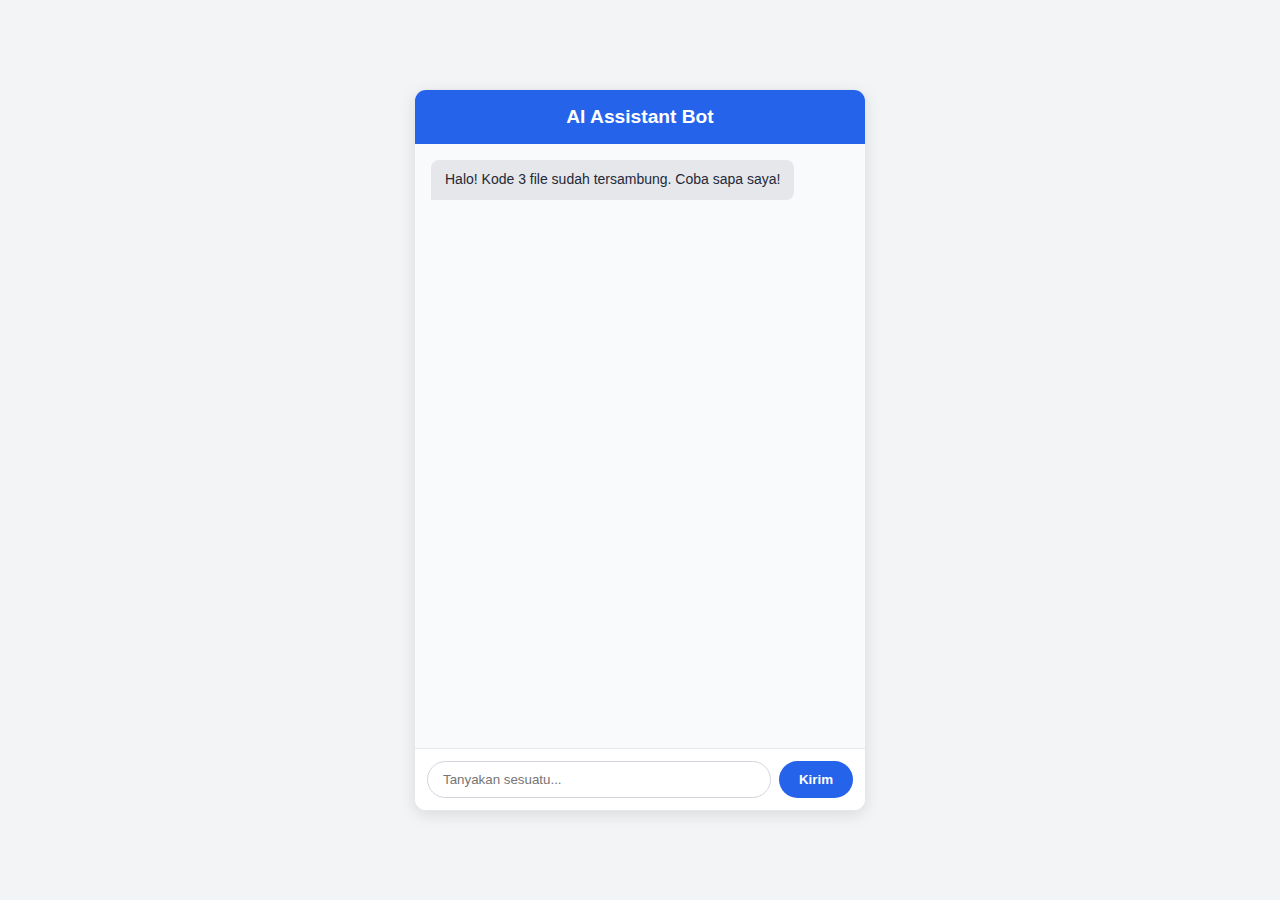
<file: index.html>
<!DOCTYPE html>
<html lang="id">
<head>
    <meta charset="UTF-8">
    <meta name="viewport" content="width=device-width, initial-scale=1.0">
    <title>AI Assistant - Pasti Bisa</title>
    <link rel="stylesheet" href="style.css">
</head>
<body>

<div id="chat-app">
    <div id="header">AI Assistant Bot</div>
    <div id="chat-box">
        <div class="message bot">Halo! Kode 3 file sudah tersambung. Coba sapa saya!</div>
    </div>
    <div id="input-area">
        <input type="text" id="user-input" placeholder="Tanyakan sesuatu..." autocomplete="off">
        <button id="send-btn">Kirim</button>
    </div>
</div>

<script src="seller.js"></script>

</body>
</html>
</file>
<file: style.css>
body { font-family: 'Segoe UI', Tahoma, Geneva, Verdana, sans-serif; background-color: #f3f4f6; margin: 0; display: flex; justify-content: center; align-items: center; height: 100vh; }
#chat-app { width: 100%; max-width: 450px; background: white; border-radius: 12px; box-shadow: 0 4px 15px rgba(0,0,0,0.1); display: flex; flex-direction: column; height: 80vh; overflow: hidden; border: 1px solid #e5e7eb; }
#header { background: #2563eb; color: white; padding: 16px; text-align: center; font-size: 1.2rem; font-weight: bold; }
#chat-box { flex: 1; padding: 16px; overflow-y: auto; display: flex; flex-direction: column; gap: 10px; background: #f9fafb; }
.message { padding: 10px 14px; border-radius: 8px; max-width: 85%; word-wrap: break-word; line-height: 1.4; font-size: 14px; }
.user { background: #2563eb; color: white; align-self: flex-end; border-bottom-right-radius: 0; }
.bot { background: #e5e7eb; color: #1f2937; align-self: flex-start; border-bottom-left-radius: 0; }
.error { background: #fee2e2; color: #b91c1c; font-size: 13px; border: 1px solid #f87171; }
#input-area { display: flex; border-top: 1px solid #e5e7eb; padding: 12px; background: white; gap: 8px;}
#user-input { flex: 1; padding: 10px 15px; border: 1px solid #d1d5db; border-radius: 20px; outline: none; }
#user-input:focus { border-color: #2563eb; }
button { background: #2563eb; color: white; border: none; padding: 10px 20px; border-radius: 20px; cursor: pointer; font-weight: bold; }
button:hover { background: #1d4ed8; }
</file>
